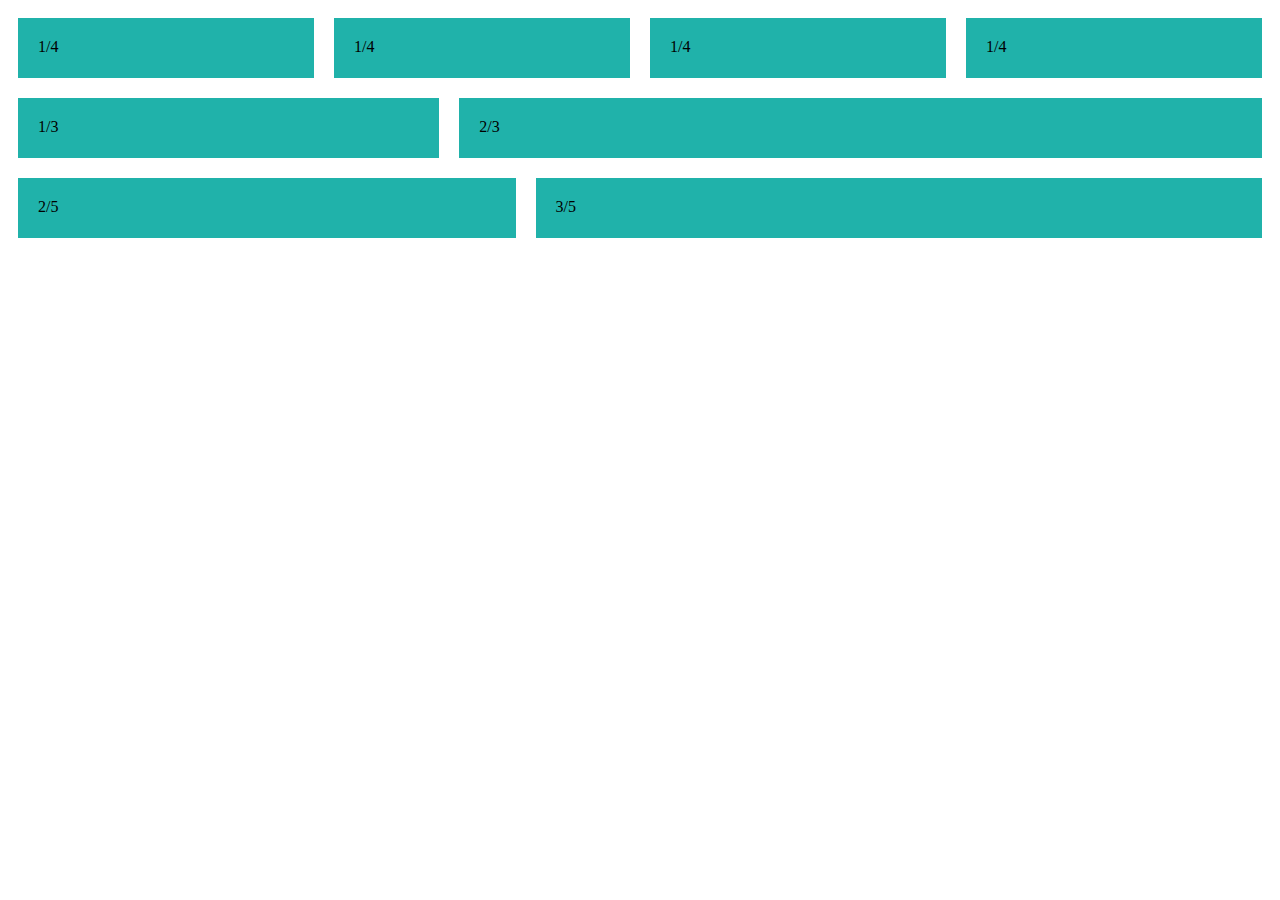
<file: FLEX-ible-Columns/index.html>
<!DOCTYPE html>
<html lang="en">
<head>
    <meta charset="UTF-8">
    <meta http-equiv="X-UA-Compatible" content="IE=edge">
    <meta name="viewport" content="width=device-width, initial-scale=1.0">
    <link rel="stylesheet" type="text/css" href="stylesheet.css">
    <title>FLEX-ible Columns</title>
</head>
<body>
    <div class="row">
        <div class="col">1/4</div>
        <div class="col">1/4</div>
        <div class="col">1/4</div>
        <div class="col">1/4</div>
    </div>
    <div class="row">
        <div class="col">1/3</div>
        <div class="col-2">2/3</div>
    </div>
    <div class="row">
        <div class="col-2">2/5</div>
        <div class="col-3">3/5</div>
    </div>
</body>
</html>
</file>
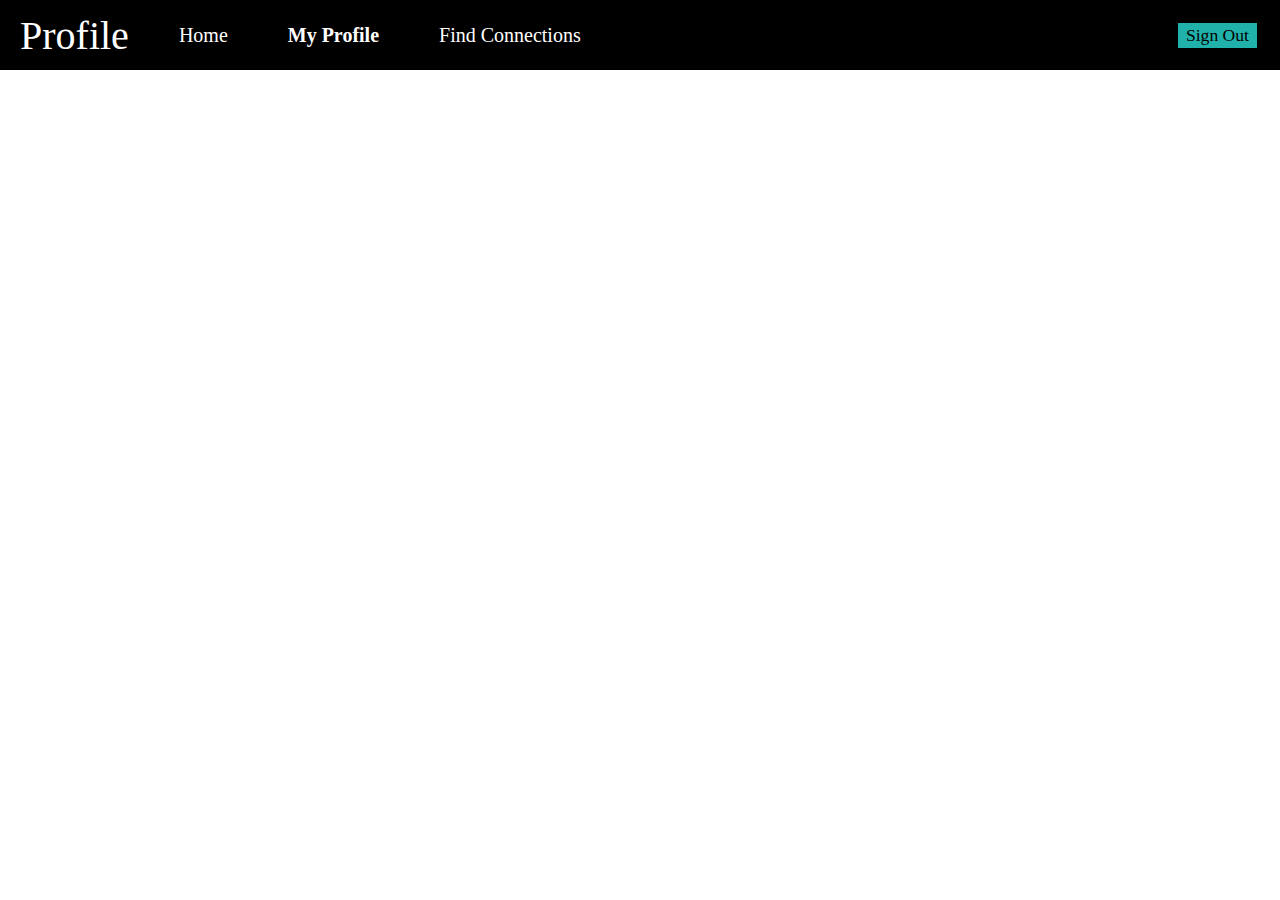
<file: Flex-NavBar/index.html>
<!DOCTYPE html>
<html lang="en">
<head>
    <meta charset="UTF-8">
    <meta http-equiv="X-UA-Compatible" content="IE=edge">
    <meta name="viewport" content="width=device-width, initial-scale=1.0">
    <link rel="stylesheet" type="text/css" href="stylesheet.css">
    <title>Flex NavBar</title>
</head>
<body>
    <div class="nav">
        <div class="nav-left">
            <div class="nav-title">Profile</h1></div>
            <div class="nav-links">
                <a href="#">Home</a>
                <a href="#" class="active">My Profile</a>
                <a href="#">Find Connections</a>
            </div>
        </div>
        <div class="nav-right">
            <button class="btn">Sign Out</button>
        </div>
    </div>
</body>
</html>
</file>
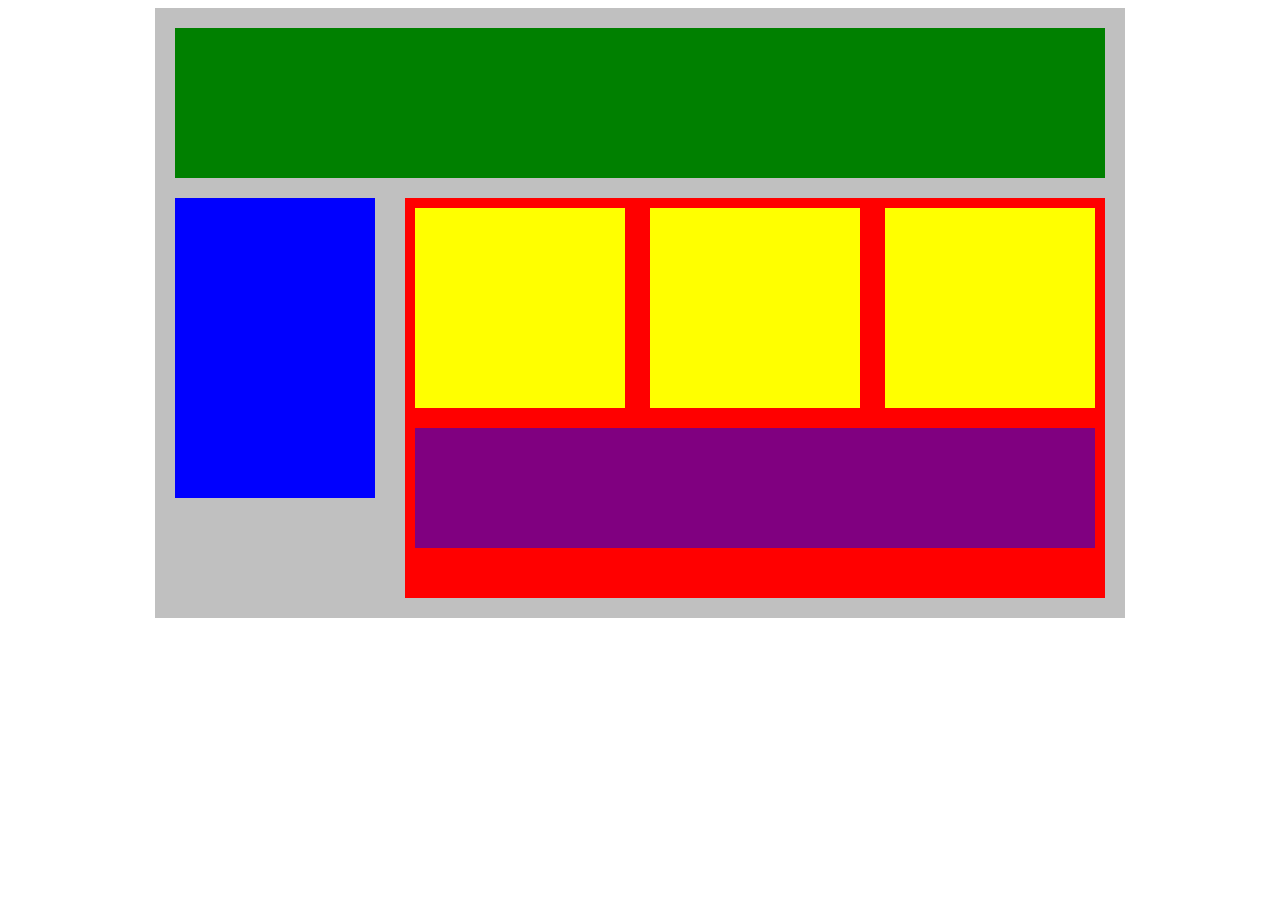
<file: Flex-Our-Blocks/index.html>
<!DOCTYPE html>
<html lang="en">

<head>
    <title>Position Practice</title>
    <link rel="stylesheet" type="text/css" href="stylesheet.css">
</head>

<body>
    <div class="container">
        <div class="top-nav"></div>
        <div class="row">
            <div class="side-nav"></div>
            <div class="main">
                <div class="row">
                    <div class="sub-content"></div>
                    <div class="sub-content"></div>
                    <div class="sub-content"></div>
                </div>
                <div id="advertisement"></div>
            </div>
        </div>
    </div>
</body>

</html>
</file>
<file: FLEX-ible-Columns/stylesheet.css>
.row {
    display: flex;
}

.col, .col-2, .col-3 {
    flex: 1;
    padding: 20px;
    height: 20px;
    margin: 10px;
    background-color: lightseagreen;
}

.col-2 {
    flex: 2
}

.col-3 {
    flex: 3;
}
</file>
<file: Flex-NavBar/stylesheet.css>
* {
    font-family: "Roboto";
    margin: 0px;
}

.active {
    font-weight: bold;
}

.nav {
    vertical-align: top;
    height: 30px;
    background-color: black;
    padding: 20px;
    display: flex;
    align-items: center;
    justify-content: space-between;
}

.nav-left {
    display: flex;
    flex-direction: row;
    align-items: center;
}

.nav-links {
    display: flex;
    font-size: 20px;
}

.nav-links a {
    margin: 30px;
    text-decoration: none;
    color: white;
}

.nav-title {
    font-size: 40px;
    margin-right: 20px;
    color: white;
}

.btn {
    border: 3px solid black;
    font-size: 1.1em;
    background-color: lightseagreen;
    padding: 2px 8px 2px 8px;
    box-shadow: 2px 2px 2px black;
    margin-left: 5px;
}
</file>
<file: Flex-Our-Blocks/stylesheet.css>
.container{
    width: 950px;
    background-color: silver;
    margin: 0px auto;
    padding: 10px;
}
.top-nav {
    height: 150px;
    background-color: green;
    display: flex;
    margin: 10px;
}
.side-nav {
    height: 300px;
    width: 200px;
    background-color: blue;
    margin: 10px;
}
.main {
    height: 400px;
    width: 700px;
    background-color: red;
    margin: 10px;
}
.sub-content {
    height: 200px;
    width: 210px;
    background-color: yellow;
    margin: 10px;
}
#advertisement {
    height: 120px;
    background-color: purple;
    margin: 10px;
}
.row {
    display: flex;
    align-items: flex-start;
    justify-content: space-between;
}
</file>
